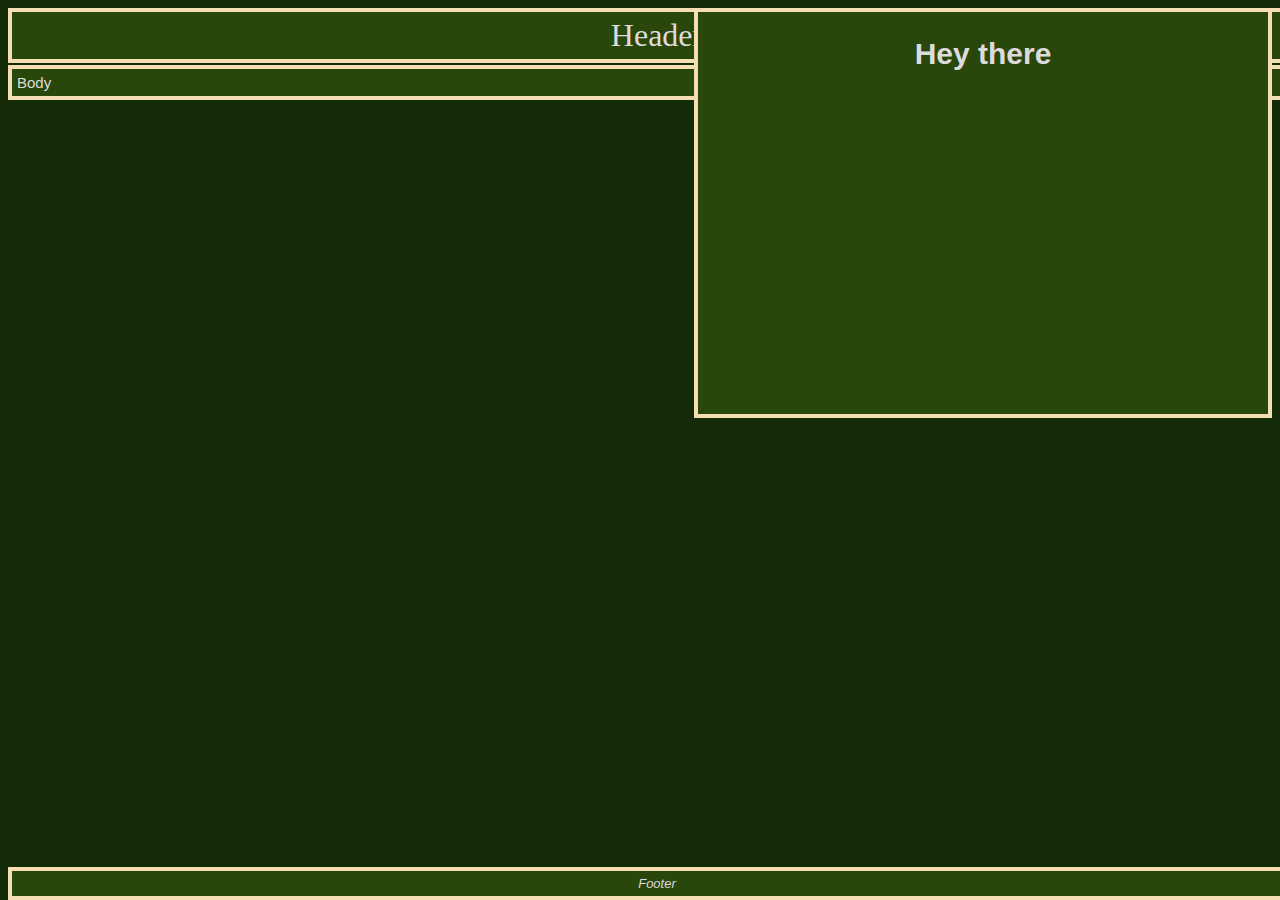
<file: linkedFolder/HTML/hobbies.html>
<!DOCTYPE html>
<html lang="en">
<head>
    <meta charset="UTF-8">
    <meta name="viewport" content="width=device-width, initial-scale=1.0">
    <title>Document</title>
    <link rel="stylesheet" href="../Styles/Styles.css">
    <link rel="stylesheet" href="otherstyles.css">
</head>
<body>
    <div class="common header">Header</div>
    <div class="common footer">Footer</div>
    <div class="common mainbody">Body</div>
    <div class="common nav">
        <h1>Hey there</h1>
        <iframe width="560" height="315" src="https://www.youtube.com/embed/GQBLo1HP_xc?si=O21zoz0q7O4JFDdr" title="YouTube video player" frameborder="0" allow="accelerometer; autoplay; clipboard-write; encrypted-media; gyroscope; picture-in-picture; web-share" allowfullscreen></iframe>
    </div>
    
</body>
</html>
</file>
<file: linkedFolder/Styles/Styles.css>
body {
    font-family: Arial, Helvetica, sans-serif;
    font-size: 15px;
    background-color: rgb(20, 43, 9);
    color: rgb(221, 219, 219);
}
li{
    font-size: 14px;
    font-style: italic;
    font-weight: normal;
}
a{color: rgb(125, 234, 125);
text-decoration: none;
}
a:hover{
    text-decoration: underline;
    font-weight: bold;
    font-size: 18px;
}
/* a:visited{
    color: blue;
} */
.resumeListHeading{
    font-weight: bold;
    font-style: normal;
}
.underline{text-decoration: underline;}
.bold{font-weight: bold;}
.justify{text-align: justify;}

.homebg{
    background-image: url('../Images/Snowflake\ Pic.jpg');
    background-position: top right;
}
</file>
<file: linkedFolder/HTML/otherstyles.css>
.common{
    position: absolute;
    border: 4px solid wheat;
    background-color: rgb(41, 71, 11);
    padding: 5px;
}
.footer{
    position: fixed;
    bottom: 0px;
    width: 100%;
    font-style: italic;
    font-size: small;
    text-align: center;
}
.header{
    width: 100%;
    font-family: fantasy;
    text-align: center;
    font-size: xx-large;
}
.nav{
    position: relative;
    float: right;
    z-index: 1;
    text-align: center;
}
.mainbody{
    top: 65px;
    width: 100%;

}
</file>
